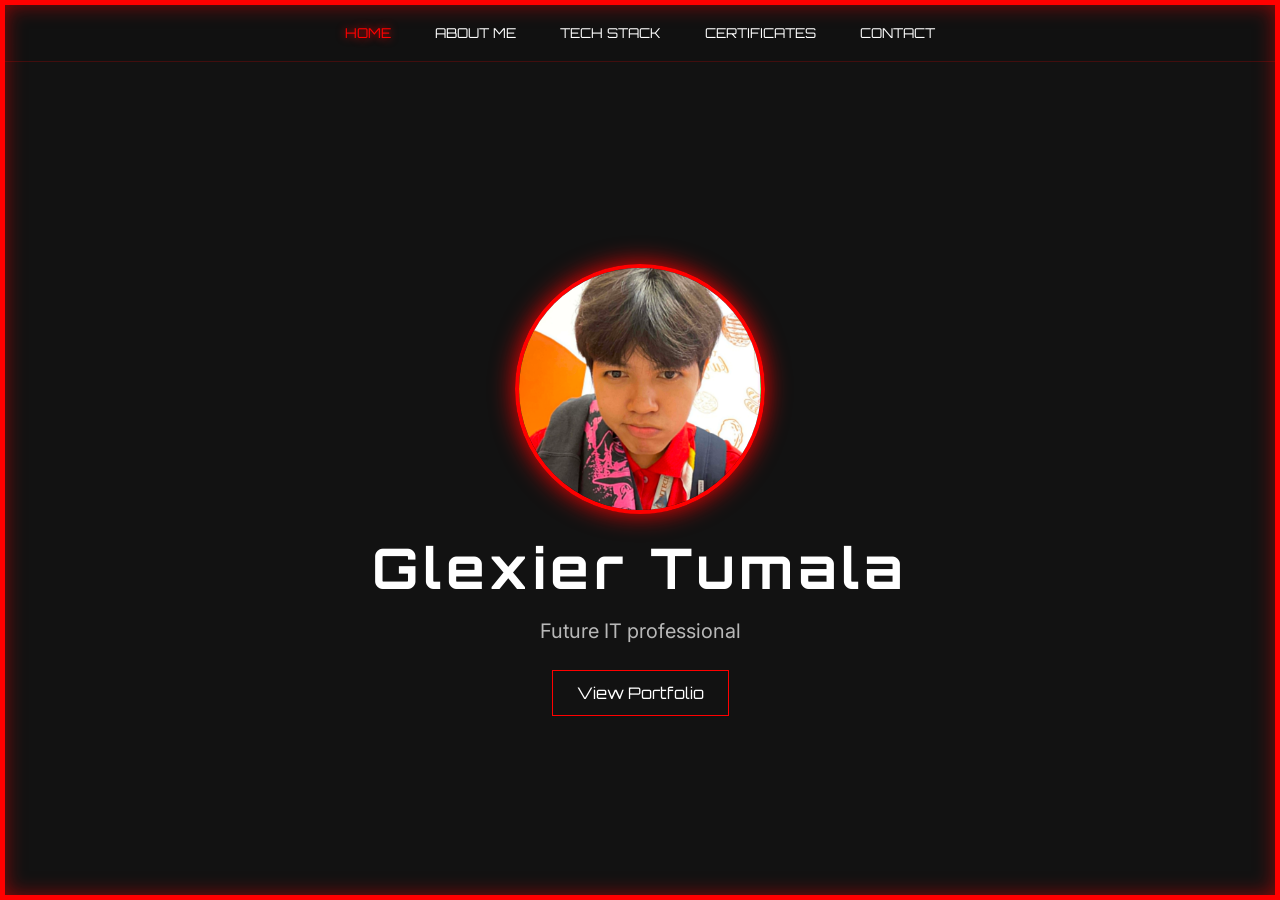
<file: index.html>
<!DOCTYPE html>
<html lang="en">
<head>
  <meta charset="UTF-8">
  <meta name="viewport" content="width=device-width, initial-scale=1.0">
  <title>Home | Glexier Tumala</title>
  <link href="https://fonts.googleapis.com/css2?family=Inter:wght@300;400;600&family=Orbitron:wght@400;700&display=swap" rel="stylesheet">
  <link href="https://cdn.jsdelivr.net/npm/bootstrap@5.3.0/dist/css/bootstrap.min.css" rel="stylesheet">
  <link rel="stylesheet" href="styles/site.css">
</head>
<body class="background-frame">
  <div class="cyber-border"></div>
  <nav class="navbar navbar-expand-lg main-nav">
    <div class="container-fluid justify-content-center position-relative">
      <button class="navbar-toggler cyber-toggler ms-auto" type="button" data-bs-toggle="collapse" data-bs-target="#cyberNavbar">
        <span class="cyber-toggler-icon"></span>
      </button>
      <div class="collapse navbar-collapse justify-content-center" id="cyberNavbar">
        <ul class="nav-links navbar-nav">
          <li class="nav-item"><a href="index.html" class="active">Home</a></li>
          <li class="nav-item"><a href="aboutme.html">About Me</a></li>
          <li class="nav-item"><a href="tech-stack.html">Tech Stack</a></li>
          <li class="nav-item"><a href="certificates.html">Certificates</a></li>
          <li class="nav-item"><a href="contacts.html">Contact</a></li>
        </ul>
      </div>
    </div>
  </nav>

  <main class="content-wrapper">
    <div class="home-container">
      <div class="profile-frame">
        <img src="gliks.jpg" alt="Glexier Tumala" class="profile-img">
      </div>
      <h1 class="display-main">Glexier Tumala</h1>
      <p class="lead-subtitle">Future IT professional</p>
      <div class="mt-4">
        <a href="aboutme.html" class="btn-cyber">View Portfolio</a>
      </div>
    </div>
  </main>

  <script src="https://cdn.jsdelivr.net/npm/bootstrap@5.3.0/dist/js/bootstrap.bundle.min.js"></script>
</body>
</html>
</file>
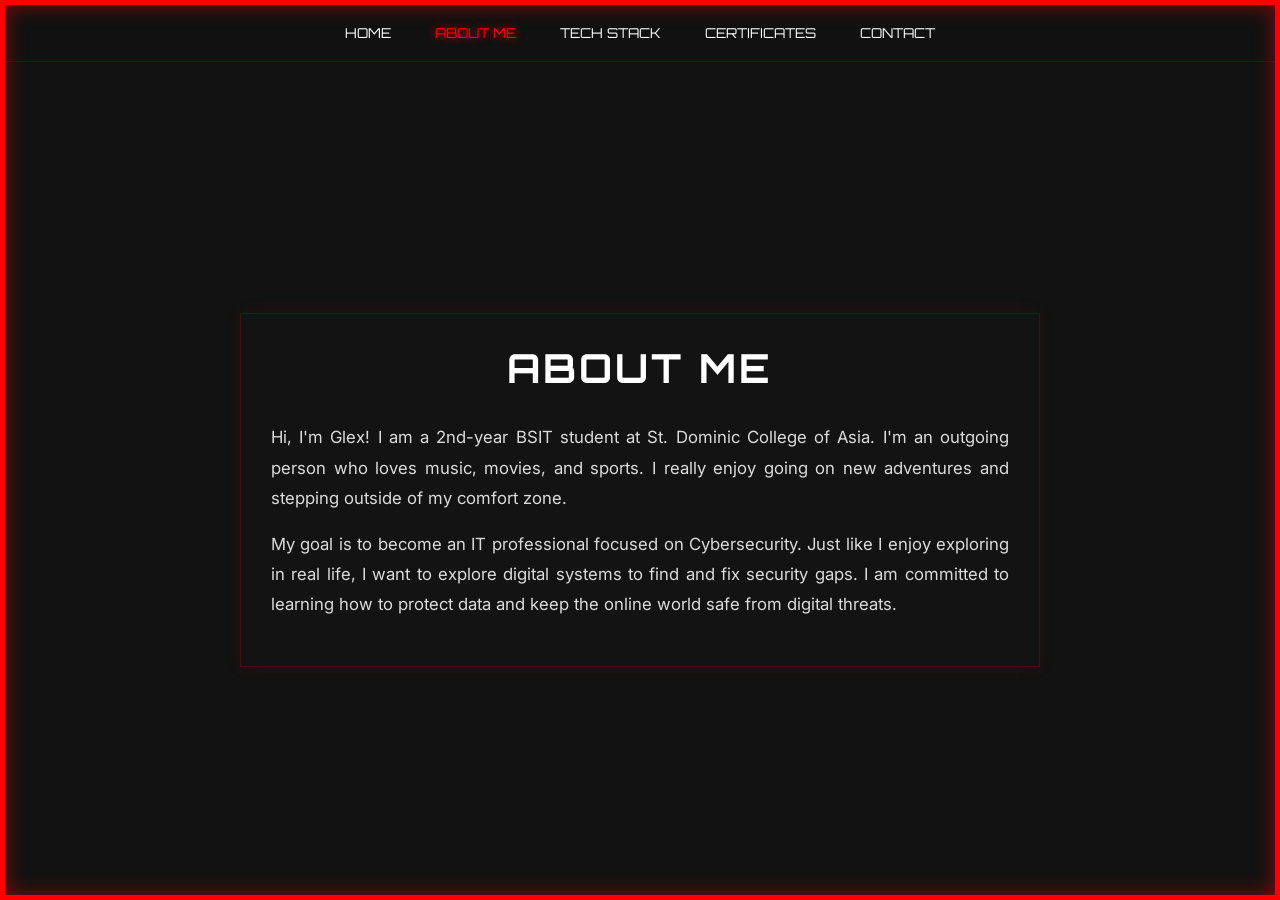
<file: aboutme.html>
<!DOCTYPE html>
<html lang="en">
<head>
  <meta charset="UTF-8">
  <meta name="viewport" content="width=device-width, initial-scale=1.0">
  <title>About Me | Glexier Tumala</title>
  <link href="https://fonts.googleapis.com/css2?family=Inter:wght@300;400;600&family=Orbitron:wght@400;700&display=swap" rel="stylesheet">
  <link href="https://cdn.jsdelivr.net/npm/bootstrap@5.3.0/dist/css/bootstrap.min.css" rel="stylesheet">
  <link rel="stylesheet" href="styles/site.css">
</head>
<body class="background-frame">
  <div class="cyber-border"></div>
  <nav class="navbar navbar-expand-lg main-nav">
    <div class="container-fluid justify-content-center position-relative">
      <button class="navbar-toggler cyber-toggler ms-auto" type="button" data-bs-toggle="collapse" data-bs-target="#cyberNavbar">
        <span class="cyber-toggler-icon"></span>
      </button>
      <div class="collapse navbar-collapse justify-content-center" id="cyberNavbar">
        <ul class="nav-links navbar-nav">
          <li class="nav-item"><a href="index.html">Home</a></li>
          <li class="nav-item"><a href="aboutme.html" class="active">About Me</a></li>
          <li class="nav-item"><a href="tech-stack.html">Tech Stack</a></li>
          <li class="nav-item"><a href="certificates.html">Certificates</a></li>
          <li class="nav-item"><a href="contacts.html">Contact</a></li>
        </ul>
      </div>
    </div>
  </nav>

  <main class="content-wrapper">
    <div class="about-text-container">
      <h1 class="page-title">ABOUT ME</h1>
      <p class="about-text">
        Hi, I'm Glex! I am a 2nd-year BSIT student at St. Dominic College of Asia. I'm an outgoing person who loves music, movies, and sports. I really enjoy going on new adventures and stepping outside of my comfort zone.
      </p>
      <p class="about-text">
        My goal is to become an IT professional focused on Cybersecurity. Just like I enjoy exploring in real life, I want to explore digital systems to find and fix security gaps. I am committed to learning how to protect data and keep the online world safe from digital threats.
      </p>
    </div>
  </main>

  <script src="https://cdn.jsdelivr.net/npm/bootstrap@5.3.0/dist/js/bootstrap.bundle.min.js"></script>
</body>
</html>
</file>
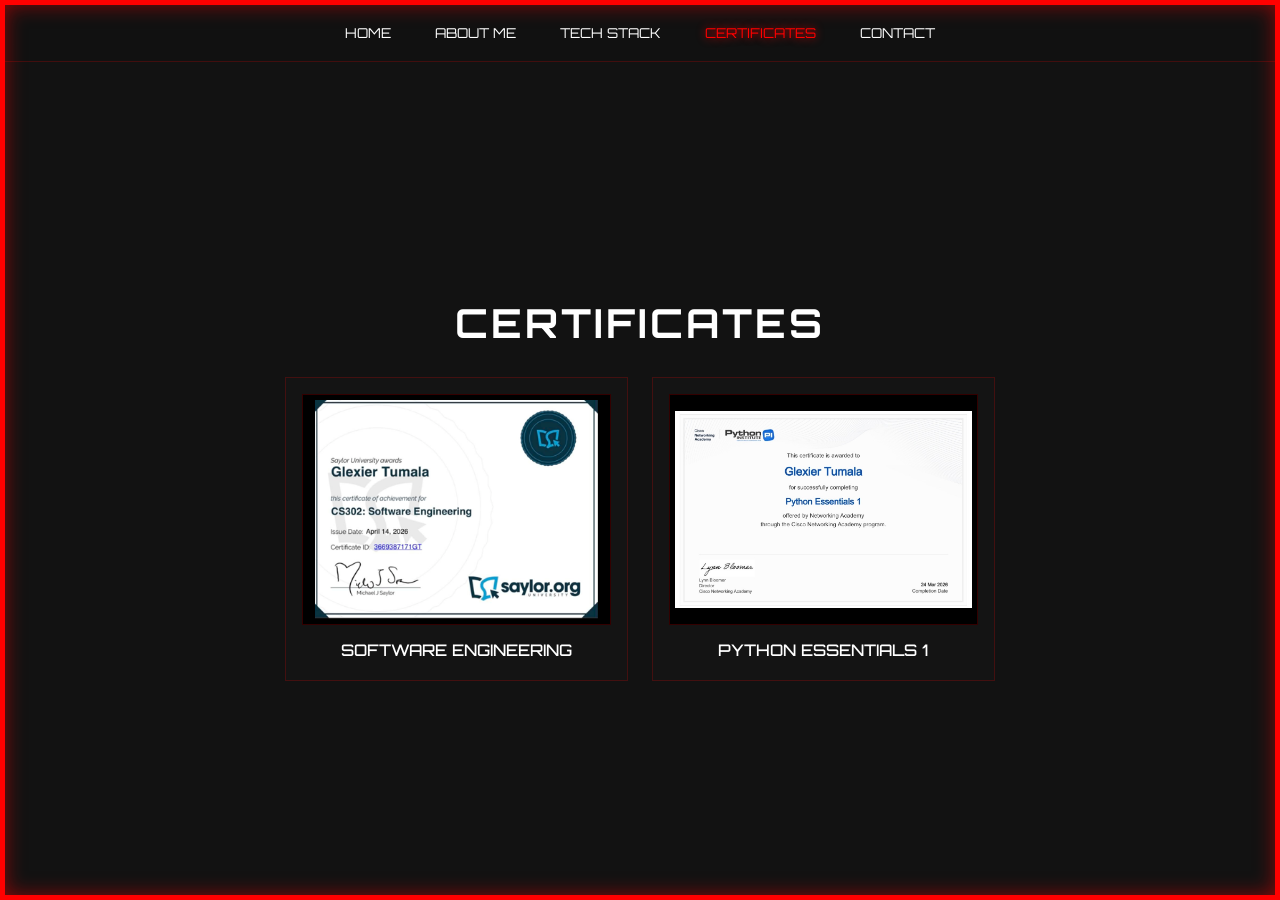
<file: certificates.html>
<!DOCTYPE html>
<html lang="en">
<head>
  <meta charset="UTF-8">
  <meta name="viewport" content="width=device-width, initial-scale=1.0">
  <title>Certificates | Glexier Tumala</title>
  <link href="https://fonts.googleapis.com/css2?family=Inter:wght@300;400;600&family=Orbitron:wght@400;700&display=swap" rel="stylesheet">
  <link href="https://cdn.jsdelivr.net/npm/bootstrap@5.3.0/dist/css/bootstrap.min.css" rel="stylesheet">
  <link rel="stylesheet" href="styles/site.css">
</head>
<body class="background-frame">
  <div class="cyber-border"></div>
  <nav class="navbar navbar-expand-lg main-nav">
    <div class="container-fluid justify-content-center position-relative">
      <button class="navbar-toggler cyber-toggler ms-auto" type="button" data-bs-toggle="collapse" data-bs-target="#cyberNavbar">
        <span class="cyber-toggler-icon"></span>
      </button>
      <div class="collapse navbar-collapse justify-content-center" id="cyberNavbar">
        <ul class="nav-links navbar-nav">
          <li class="nav-item"><a href="index.html">Home</a></li>
          <li class="nav-item"><a href="aboutme.html">About Me</a></li>
          <li class="nav-item"><a href="tech-stack.html">Tech Stack</a></li>
          <li class="nav-item"><a href="certificates.html" class="active">Certificates</a></li>
          <li class="nav-item"><a href="contacts.html">Contact</a></li>
        </ul>
      </div>
    </div>
  </nav>

  <main class="content-wrapper container">
    <h1 class="page-title">CERTIFICATES</h1>
    <div class="row g-4 justify-content-center w-100">
      
      <div class="col-12 col-md-6 col-lg-4">
        <div class="tech-card d-flex flex-column justify-content-between h-100 p-3">
          <div class="cert-frame mb-3" data-bs-toggle="modal" data-bs-target="#certModal1">
            <img src="certificates/cert1.png" alt="Software Engineering" class="cert-img">
          </div>
          <div>
            <a href="https://learn.saylor.org/admin/tool/certificate/my.php" target="_blank" class="cert-link d-block">
              <h5 class="cert-title text-uppercase mb-1">Software Engineering</h5>
            </a>
      
          </div>
        </div>
      </div>
      
      <div class="col-12 col-md-6 col-lg-4">
        <div class="tech-card d-flex flex-column justify-content-between h-100 p-3">
          <div class="cert-frame mb-3" data-bs-toggle="modal" data-bs-target="#certModal2">
            <img src="certificates/cert2.jpg" alt="Python Essentials 1" class="cert-img">
          </div>
          <div>
            <a href="https://www.netacad.com/profile?tab=badges" target="_blank" class="cert-link d-block">
              <h5 class="cert-title text-uppercase mb-1">Python Essentials 1</h5>
            </a>
          </div>
        </div>
      </div>

    </div>
  </main>

  <div class="modal fade cert-modal" id="certModal1" tabindex="-1" aria-hidden="true">
    <div class="modal-dialog modal-dialog-centered modal-lg">
      <div class="modal-content">
        <div class="modal-body p-0 position-relative">
          <button type="button" class="btn-close btn-close-white position-absolute top-0 end-0 m-3" data-bs-dismiss="modal" aria-label="Close"></button>
          <img src="certificates/cert1.png" alt="Software Engineering Certificate Full" class="w-100 h-auto d-block">
        </div>
      </div>
    </div>
  </div>

  <div class="modal fade cert-modal" id="certModal2" tabindex="-1" aria-hidden="true">
    <div class="modal-dialog modal-dialog-centered modal-lg">
      <div class="modal-content">
        <div class="modal-body p-0 position-relative">
          <button type="button" class="btn-close btn-close-white position-absolute top-0 end-0 m-3" data-bs-dismiss="modal" aria-label="Close"></button>
          <img src="certificates/cert2.jpg" alt="Python Essentials 1 Certificate Full" class="w-100 h-auto d-block">
        </div>
      </div>
    </div>
  </div>

  <script src="https://cdn.jsdelivr.net/npm/bootstrap@5.3.0/dist/js/bootstrap.bundle.min.js"></script>
</body>
</html>
</file>
<file: styles/site.css>
:root {
  --primary-red: #ff0000;
  --bg-dark: #121212;
  --text-main: #ffffff;
  --font-heading: 'Orbitron', sans-serif;
  --font-body: 'Inter', sans-serif;
}

body, html {
  margin: 0;
  padding: 0;
  background-color: var(--bg-dark);
  color: var(--text-main);
  font-family: var(--font-body);
  min-height: 100vh;
}

.cyber-border {
  position: fixed;
  top: 0;
  left: 0;
  right: 0;
  bottom: 0;
  border: 5px solid var(--primary-red);
  box-shadow: inset 0 0 20px rgba(255, 0, 0, 0.5);
  z-index: 11000;
  pointer-events: none;
}

.main-nav {
  position: fixed;
  top: 5px;
  left: 5px;
  right: 5px;
  z-index: 10000;
  padding: 10px 0;
  background: rgba(18, 18, 18, 0.95);
  backdrop-filter: blur(10px);
  border-bottom: 1px solid rgba(255, 0, 0, 0.2);
}

.nav-links {
  display: flex;
  list-style: none;
  gap: 20px;
  margin: 0;
  padding: 0;
  justify-content: center;
}

.nav-links a {
  color: white !important;
  text-decoration: none;
  font-family: var(--font-heading);
  font-size: 0.85rem;
  text-transform: uppercase;
  transition: 0.3s;
  padding: 8px 12px;
  display: inline-block;
}

.nav-links a:hover, .nav-links a.active {
  color: var(--primary-red) !important;
  text-shadow: 0 0 8px var(--primary-red);
}

.cyber-toggler {
  border: none !important;
  background: #121212 !important;
  padding: 6px 10px;
  box-shadow: none !important;
  outline: none !important;
  margin-right: 10px;
}

.cyber-toggler-icon {
  background-image: url("data:image/svg+xml;charset=utf8,%3Csvg viewBox='0 0 30 30' xmlns='http://www.w3.org/2000/svg'%3E%3Cpath stroke='%23ffffff' stroke-width='2' stroke-linecap='round' stroke-miterlimit='10' d='M4 7h22M4 15h22M4 23h22'/%3E%3C/svg%3E") !important;
  display: inline-block;
  width: 1.5em;
  height: 1.5em;
  vertical-align: middle;
}

.content-wrapper {
  display: flex;
  flex-direction: column;
  justify-content: center;
  align-items: center;
  min-height: 100vh;
  padding: 140px 20px 60px 20px;
  text-align: center;
}

.profile-frame {
  width: 250px !important;
  height: 250px !important;
  margin: 0 auto 20px auto !important;
  border-radius: 50% !important;
  border: 4px solid var(--primary-red) !important;
  overflow: hidden !important;
  position: relative;
  box-shadow: 0 0 25px var(--primary-red);
}

.profile-img {
  width: 100% !important;
  height: 100% !important;
  object-fit: cover !important;
  display: block;
}

.display-main {
  font-family: var(--font-heading);
  font-weight: 700;
  letter-spacing: 5px;
  font-size: clamp(2rem, 5vw, 3.5rem);
  margin: 15px 0;
}

.lead-subtitle {
  font-size: 1.25rem;
  font-family: var(--font-body);
  color: rgba(255, 255, 255, 0.7);
}

.page-title {
  font-family: var(--font-heading);
  font-weight: 700;
  letter-spacing: 3px;
  color: var(--text-main);
  margin-bottom: 30px;
}

.about-text-container {
  max-width: 800px;
  background: rgba(20, 20, 20, 0.6);
  border: 1px solid rgba(255, 0, 0, 0.2);
  padding: 30px;
  box-shadow: 0 0 15px rgba(255, 0, 0, 0.1);
}

.about-text {
  font-family: var(--font-body);
  line-height: 1.8;
  font-size: 1.05rem;
  color: rgba(255, 255, 255, 0.85);
  text-align: justify;
}

.tech-card {
  background: rgba(20, 20, 20, 0.8);
  border: 1px solid rgba(255, 0, 0, 0.2);
  padding: 20px;
  transition: all 0.3s ease;
  height: 100%;
  box-sizing: border-box;
}

.tech-card:hover {
  border-color: var(--primary-red);
  box-shadow: 0 0 15px rgba(255, 0, 0, 0.3);
  transform: translateY(-5px);
}

.tech-icon {
  font-size: 3rem;
  color: var(--text-main);
  margin-bottom: 10px;
  display: inline-block;
  line-height: 1;
}

.btn-cyber {
  font-family: var(--font-heading);
  color: var(--text-main);
  border: 1px solid var(--primary-red);
  padding: 10px 24px;
  text-decoration: none;
  display: inline-block;
  background: transparent;
  transition: all 0.3s ease;
}

.btn-cyber:hover {
  background: var(--primary-red);
  color: #000000;
  box-shadow: 0 0 15px var(--primary-red);
}

.cert-frame {
  width: 100%;
  aspect-ratio: 4 / 3;
  border: 1px solid rgba(255, 0, 0, 0.2);
  background: #000000;
  cursor: pointer;
  overflow: hidden;
  transition: all 0.3s ease;
  display: flex;
  justify-content: center;
  align-items: center;
}

.cert-frame:hover {
  border-color: var(--primary-red);
  box-shadow: 0 0 12px rgba(255, 0, 0, 0.6);
}

.cert-img {
  width: 100%;
  height: 100%;
  object-fit: contain;
  padding: 5px;
  display: block;
}

.cert-link {
  text-decoration: none;
}

.cert-title {
  font-family: var(--font-heading);
  font-size: 1rem;
  color: var(--text-main);
  transition: color 0.3s ease;
}

.cert-link:hover .cert-title {
  color: var(--primary-red);
  text-shadow: 0 0 5px var(--primary-red);
}

.cert-modal .modal-content {
  background: #000000;
  border: 3px solid var(--primary-red);
  box-shadow: 0 0 30px var(--primary-red);
  border-radius: 0;
}

.social-link {
  font-size: 4rem;
  color: var(--text-main);
  border: 1px solid rgba(255, 0, 0, 0.2);
  padding: 24px;
  display: inline-flex;
  justify-content: center;
  align-items: center;
  line-height: 1;
  background: rgba(20, 20, 20, 0.6);
  text-decoration: none;
  transition: all 0.3s ease;
}

.social-link:hover {
  color: var(--text-main);
  border-color: var(--primary-red);
  box-shadow: 0 0 25px var(--primary-red);
  transform: scale(1.05);
}
</file>
